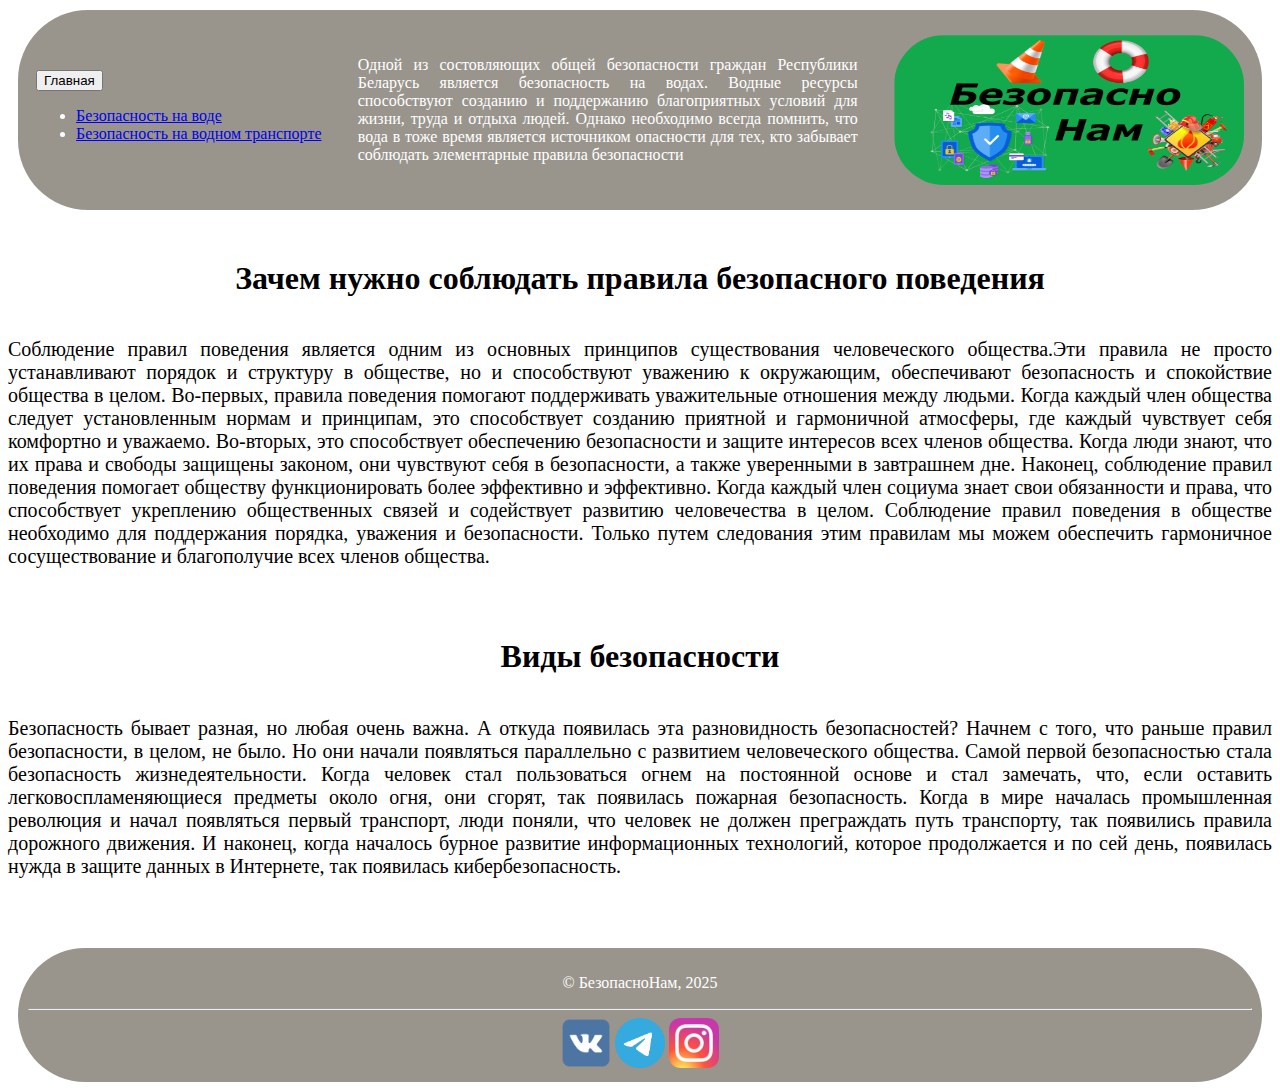
<file: index.html>
<!DOCTYPE html>
<html lang="en">
<head>
    <meta charset="UTF-8">
    <meta name="viewport" content="width=device-width, initial-scale=1.0">
    <title>БезопасноНам | Главная</title>
    <link rel="stylesheet" href="style.css">
    <link href="https://cdn.jsdelivr.net/npm/bootstrap@5.1.3/dist/css/bootstrap.min.css" rel="stylesheet" integrity="sha384-1BmE4kWBq78iYhFldvKuhfTAU6auU8tT94WrHftjDbrCEXSU1oBoqyl2QvZ6jIW3" crossorigin="anonymous">
</head>
<body>
    <header class="header">
        <div class="btn-group">
            <button class="btn btn-secondary btn-lg dropdown-toggle" type="button" data-bs-toggle="dropdown" aria-expanded="false">
              Главная
            </button>
            <ul class="dropdown-menu">
                <li><a class="dropdown-item" href="water.html">Безопасность на воде</a></li>
                <li><a class="dropdown-item" href="transport.html">Безопасность на водном транспорте</a></li>
            </ul>
          </div>
          <div class="news-container">
            <p class="news">Одной из состовляющих общей безопасности граждан Республики Беларусь является безопасность на водах. Водные ресурсы способствуют созданию и поддержанию благоприятных условий для жизни, труда и отдыха людей. Однако необходимо всегда помнить, что вода в тоже время является источником опасности для тех, кто забывает соблюдать элементарные правила безопасности</p>
          </div>
        <img class="logo" src="img/logotipe.png" alt="картинка">    
    </header>
    <main class="container">
        <h1 class="top-1">Зачем нужно соблюдать правила безопасного поведения</h1>
        <p class="text">Соблюдение правил поведения является одним из основных принципов существования человеческого общества.Эти правила не просто устанавливают порядок и структуру в обществе, но и способствуют уважению к окружающим, обеспечивают безопасность и спокойствие общества в целом.
            Во-первых, правила поведения помогают поддерживать уважительные отношения между людьми. Когда каждый член общества следует установленным нормам и принципам, это способствует созданию приятной и гармоничной атмосферы, где каждый чувствует себя комфортно и уважаемо.
            Во-вторых, это способствует обеспечению безопасности и защите интересов всех членов общества. Когда люди знают, что их права и свободы защищены законом, они чувствуют себя в безопасности, а также уверенными в завтрашнем дне.
            Наконец, соблюдение правил поведения помогает обществу функционировать более эффективно и эффективно. Когда каждый член социума знает свои обязанности и права, что способствует укреплению общественных связей и содействует развитию человечества в целом.
            Соблюдение правил поведения в обществе необходимо для поддержания порядка, уважения и безопасности. Только путем следования этим правилам мы можем обеспечить гармоничное сосуществование и благополучие всех членов общества.
        </p>
        <h1 class="top-1">Виды безопасности</h1>
        <p class="text">Безопасность бывает разная, но любая очень важна. А откуда появилась 
            эта разновидность безопасностей? Начнем с того, что раньше правил безопасности, в целом,
            не было. Но они начали появляться параллельно с развитием человеческого общества.
            Самой первой безопасностью стала безопасность жизнедеятельности. 
            Когда человек стал пользоваться огнем на постоянной основе и стал замечать, что, если оставить легковоспламеняющиеся предметы около огня, они сгорят, так появилась 
            пожарная безопасность. Когда в мире началась промышленная революция и начал появляться первый транспорт, люди поняли, что человек не должен преграждать путь транспорту, 
            так появились правила дорожного движения. И наконец, когда началось бурное развитие информационных технологий, которое продолжается и по сей день, 
            появилась нужда в защите данных в Интернете, так появилась кибербезопасность.
        </p>
    </main>
    <footer class="footer">
        <p>© БезопасноНам, 2025</p>
        <div>
            <hr>
            <a href="https://vk.com/id691089804"><img class="footer-img" src="img/vk.png" alt=""></a>
            <a href="https://t.me/SerEAntoNio"><img class="footer-img" src="img/tg.png" alt=""></a>
            <a href="https://www.instagram.com/antonshcherbitski/"><img class="footer-img" src="img/insta.png" alt=""></a>
        </div>
    </footer>
    <script src="https://cdn.jsdelivr.net/npm/bootstrap@5.1.3/dist/js/bootstrap.bundle.min.js" integrity="sha384-ka7Sk0Gln4gmtz2MlQnikT1wXgYsOg+OMhuP+IlRH9sENBO0LRn5q+8nbTov4+1p" crossorigin="anonymous"></script>    
</body>
</html>
</file>
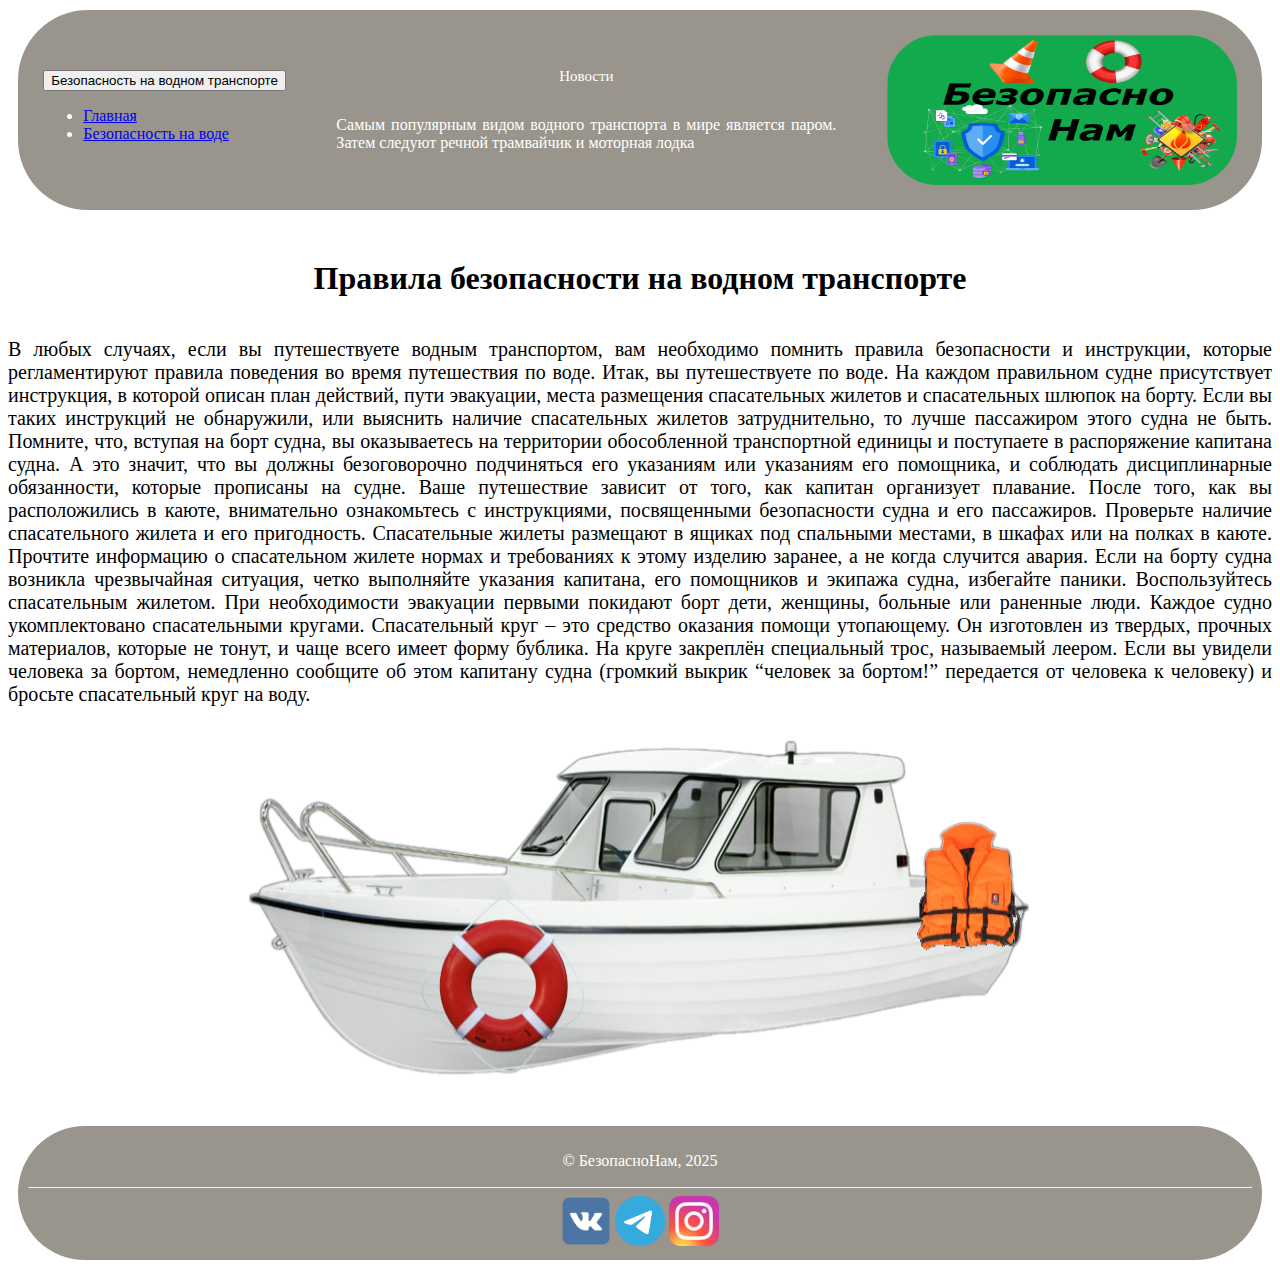
<file: transport.html>
<!DOCTYPE html>
<html lang="en">
<head>
    <meta charset="UTF-8">
    <meta name="viewport" content="width=device-width, initial-scale=1.0">
    <title>БезопасноНам | Безопасность на водном транспорте</title>
    <link rel="stylesheet" href="style.css">
    <link href="https://cdn.jsdelivr.net/npm/bootstrap@5.1.3/dist/css/bootstrap.min.css" rel="stylesheet" integrity="sha384-1BmE4kWBq78iYhFldvKuhfTAU6auU8tT94WrHftjDbrCEXSU1oBoqyl2QvZ6jIW3" crossorigin="anonymous">
</head>
<body>
    <header class="header">
        <div class="btn-group">
            <button class="btn btn-secondary btn-lg dropdown-toggle" type="button" data-bs-toggle="dropdown" aria-expanded="false">
              Безопасность на водном транспорте
            </button>
            <ul class="dropdown-menu">
                <li><a class="dropdown-item" href="index.html">Главная</a></li>
                <li><a class="dropdown-item" href="water.html">Безопасность на воде</a></li>
            </ul>
          </div>
          <div class="news-container">
            <p class="news-top">Новости</p>
            <p class="news">Самым популярным видом водного транспорта в мире является паром. Затем следуют речной трамвайчик и моторная лодка</p>
          </div>
        <img class="logo" src="img/logotipe.png" alt="картинка">    
    </header>
    <main class="container">
        <h1 class="top-1">Правила безопасности на водном транспорте</h1>
        <p class="text">
            В любых случаях, если вы путешествуете водным транспортом, вам необходимо помнить правила безопасности и инструкции, которые регламентируют правила поведения во время путешествия по воде.
Итак, вы путешествуете по воде. На каждом правильном судне присутствует инструкция, в которой описан план действий, пути эвакуации, места размещения спасательных жилетов и спасательных шлюпок на борту. Если вы таких инструкций не обнаружили, или выяснить наличие спасательных жилетов затруднительно, то лучше пассажиром этого судна не быть.
Помните, что, вступая на борт судна, вы оказываетесь на территории обособленной транспортной единицы и поступаете в распоряжение капитана судна. А это значит, что вы должны безоговорочно подчиняться его указаниям или указаниям его помощника, и соблюдать дисциплинарные обязанности, которые прописаны на судне. Ваше путешествие зависит от того, как капитан организует плавание.
После того, как вы расположились в каюте, внимательно ознакомьтесь с инструкциями, посвященными безопасности судна и его пассажиров. Проверьте наличие спасательного жилета и его пригодность. Спасательные жилеты размещают в ящиках под спальными местами, в шкафах или на полках в каюте. Прочтите информацию о спасательном жилете нормах и требованиях к этому изделию заранее, а не когда случится авария.
Если на борту судна возникла чрезвычайная ситуация, четко выполняйте указания капитана, его помощников и экипажа судна, избегайте паники. Воспользуйтесь спасательным жилетом. При необходимости эвакуации первыми покидают борт дети, женщины, больные или раненные люди.
Каждое судно укомплектовано спасательными кругами. Спасательный круг – это средство оказания помощи утопающему. Он изготовлен из твердых, прочных материалов, которые не тонут, и чаще всего имеет форму бублика. На круге закреплён специальный трос, называемый леером. Если вы увидели человека за бортом, немедленно сообщите об этом капитану судна (громкий выкрик “человек за бортом!” передается от человека к человеку) и бросьте спасательный круг на воду.

        </p>
        <img class="img-katerok" src="img/katerok.png" alt="boat">
    </main>
    <footer class="footer">
        <p>© БезопасноНам, 2025</p>
        <div>
            <hr>
            <a href="https://vk.com/id691089804"><img class="footer-img" src="img/vk.png" alt=""></a>
            <a href="https://t.me/SerEAntoNio"><img class="footer-img" src="img/tg.png" alt=""></a>
            <a href="https://www.instagram.com/antonshcherbitski/"><img class="footer-img" src="img/insta.png" alt=""></a>
        </div>
    </footer>
    <script src="https://cdn.jsdelivr.net/npm/bootstrap@5.1.3/dist/js/bootstrap.bundle.min.js" integrity="sha384-ka7Sk0Gln4gmtz2MlQnikT1wXgYsOg+OMhuP+IlRH9sENBO0LRn5q+8nbTov4+1p" crossorigin="anonymous"></script>    
</body>
</html>
</file>
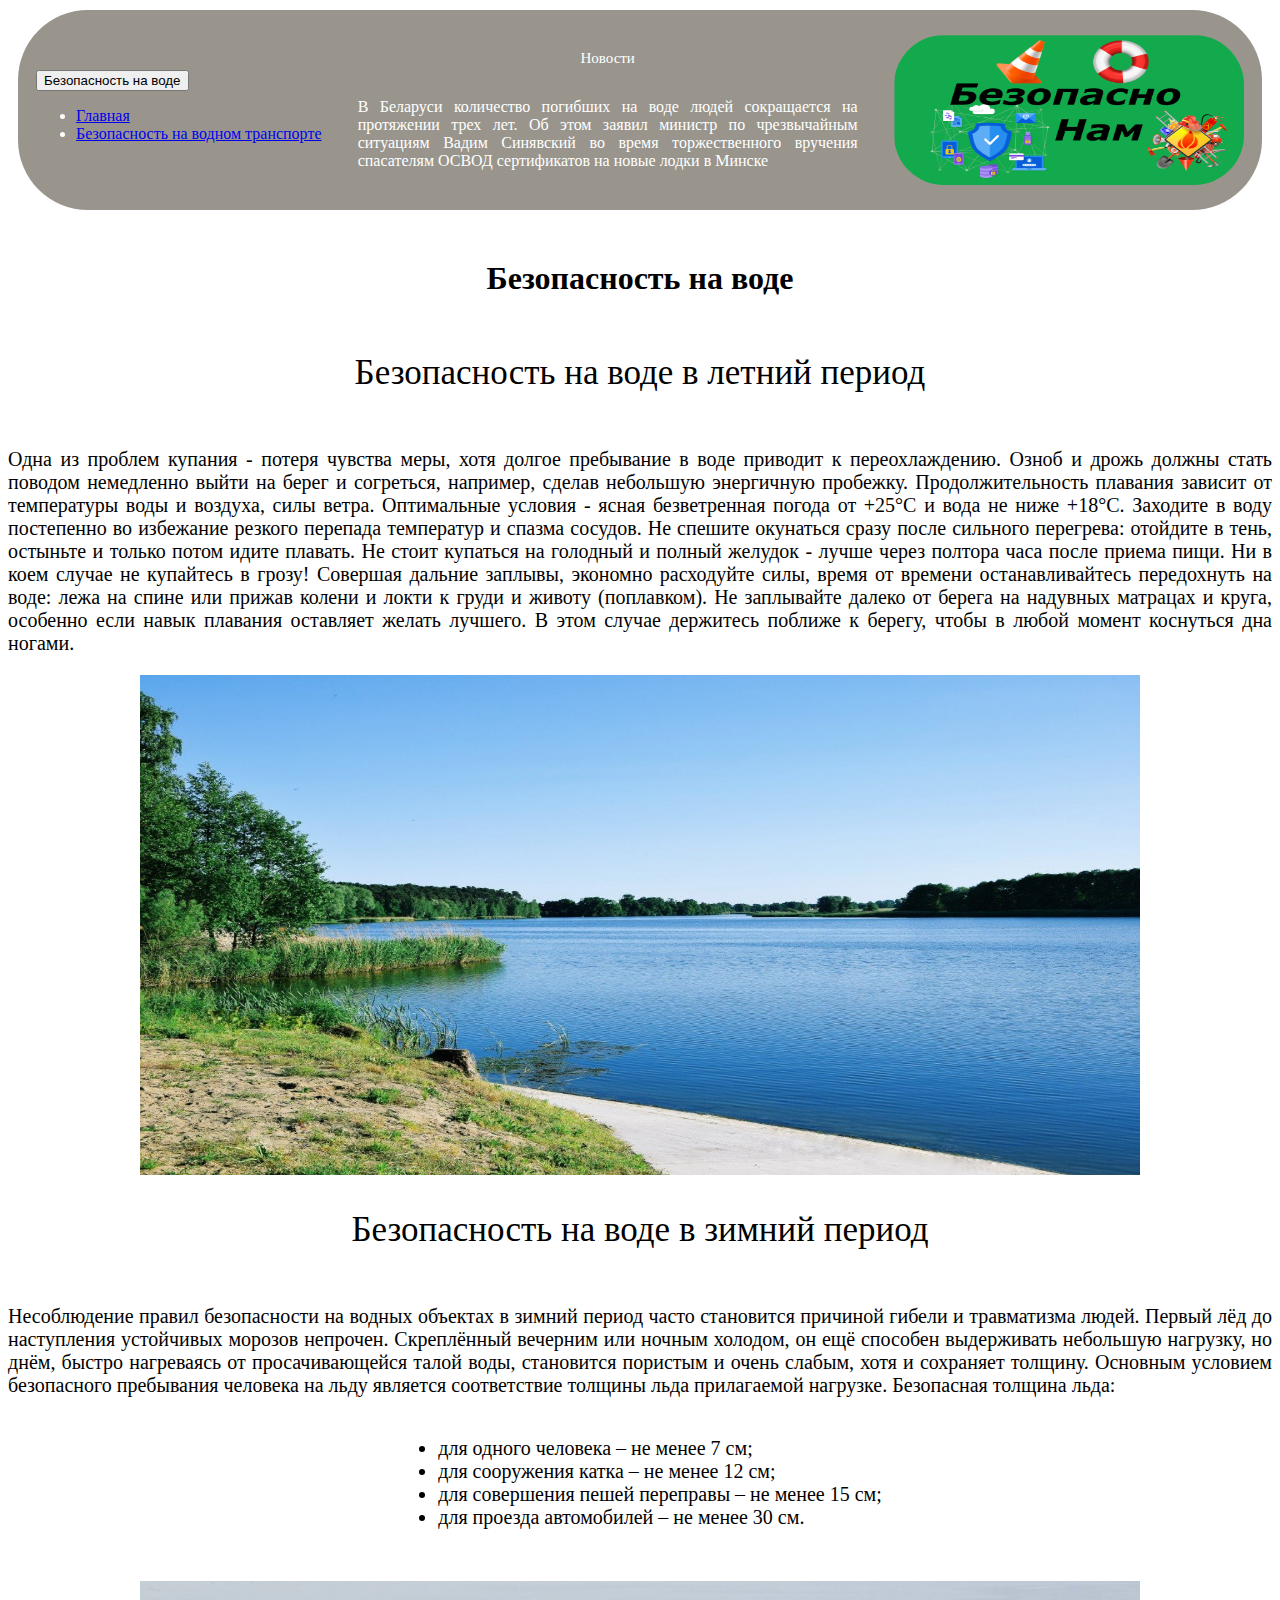
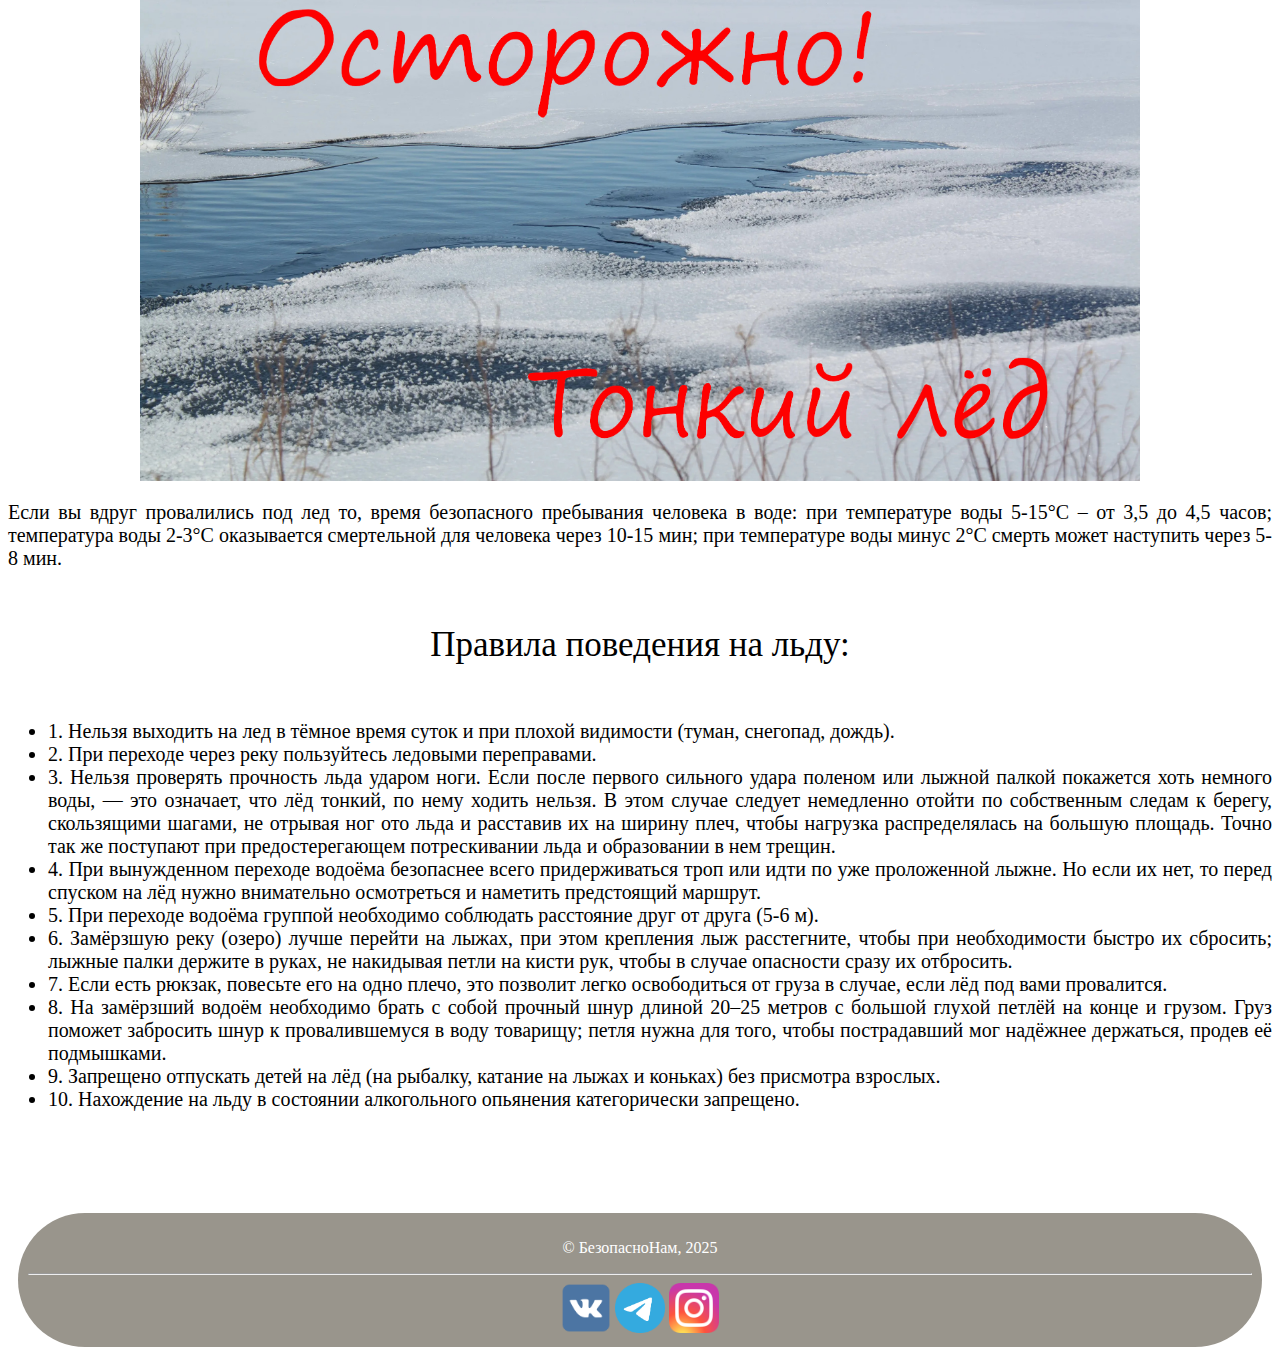
<file: water.html>
<!DOCTYPE html>
<html lang="en">
<head>
    <meta charset="UTF-8">
    <meta name="viewport" content="width=device-width, initial-scale=1.0">
    <title>БезопасноНам | Безопасность на воде</title>
    <link rel="stylesheet" href="style.css">
    <link href="https://cdn.jsdelivr.net/npm/bootstrap@5.1.3/dist/css/bootstrap.min.css" rel="stylesheet" integrity="sha384-1BmE4kWBq78iYhFldvKuhfTAU6auU8tT94WrHftjDbrCEXSU1oBoqyl2QvZ6jIW3" crossorigin="anonymous">
</head>
<body>
    <header class="header">
        <div class="btn-group">
            <button class="btn btn-secondary btn-lg dropdown-toggle" type="button" data-bs-toggle="dropdown" aria-expanded="false">
                Безопасность на воде  
            </button>
            <ul class="dropdown-menu">
                <li><a class="dropdown-item" href="index.html">Главная</a></li>
                <li><a class="dropdown-item" href="transport.html">Безопасность на водном транспорте</a></li>
            </ul>
          </div>
          <div class="news-container">
            <p class="news-top">Новости</p>
            <p class="news">В Беларуси количество погибших на воде людей сокращается на протяжении трех лет. Об этом заявил министр по чрезвычайным ситуациям Вадим Синявский во время торжественного вручения спасателям ОСВОД сертификатов на новые лодки в Минске</p>
          </div>
        <img class="logo" src="img/logotipe.png" alt="">    
    </header>
    <main class="container">
        <h1 class="top-1">Безопасность на воде</h1>
        <p class="top-2">Безопасность на воде в летний период</p>
        <p class="text">Одна из проблем купания - потеря чувства меры, хотя долгое пребывание в воде приводит к переохлаждению. Озноб и дрожь должны стать поводом немедленно выйти на берег и согреться, например, сделав небольшую энергичную пробежку. Продолжительность плавания зависит от температуры воды и воздуха, силы ветра. Оптимальные условия - ясная безветренная погода от +25°С и вода не ниже +18°С.
            Заходите в воду постепенно во избежание резкого перепада температур и спазма сосудов. Не спешите окунаться сразу после сильного перегрева: отойдите в тень, остыньте и только потом идите плавать. Не стоит купаться на голодный и полный желудок - лучше через полтора часа после приема пищи. Ни в коем случае не купайтесь в грозу!
            Совершая дальние заплывы, экономно расходуйте силы, время от времени останавливайтесь передохнуть на воде: лежа на спине или прижав колени и локти к груди и животу (поплавком). Не заплывайте далеко от берега на надувных матрацах и круга, особенно если навык плавания оставляет желать лучшего. В этом случае держитесь поближе к берегу, чтобы в любой момент коснуться дна ногами.
            </p>
        <img src="img/ЛетнийВодоем.jpg" alt="" class="img-water">
        <p class="top-2">Безопасность на воде в зимний период</p>
        <p class="text">Несоблюдение правил безопасности на водных объектах в зимний период часто становится причиной гибели и травматизма людей.
            Первый лёд до наступления устойчивых морозов непрочен. Скреплённый вечерним или ночным холодом, он ещё способен выдерживать небольшую нагрузку, но днём, быстро нагреваясь от просачивающейся талой воды, становится пористым и очень слабым, хотя и сохраняет толщину. Основным условием безопасного пребывания человека на льду является соответствие толщины льда прилагаемой нагрузке.
            Безопасная толщина льда:
            <ul class="text">
                <li>для одного человека – не менее 7 см;</li>
                <li>для сооружения катка – не менее 12 см;</li>
                <li>для совершения пешей переправы – не менее 15 см;</li>
                <li>для проезда автомобилей – не менее 30 см.</li>
            </ul>
        </p>    
            <img src="img/Лед.jpg" alt="" class="img-ice">
            <p class="text">    
            Если вы вдруг провалились под лед то, время безопасного пребывания человека в воде:
            при температуре воды 5-15°С – от 3,5 до 4,5 часов;
            температура воды 2-3°С оказывается смертельной для человека через 10-15 мин;
            при температуре воды минус 2°С смерть может наступить через 5-8 мин.
            </p>
            <p class="top-2">Правила поведения на льду:
            <ul class="text">
                <li>1. Нельзя выходить на лед в тёмное время суток и при плохой видимости (туман, снегопад, дождь).</li>
                <li>2. При переходе через реку пользуйтесь ледовыми переправами.</li>
                <li>3. Нельзя проверять прочность льда ударом ноги. Если после первого сильного удара поленом или лыжной палкой покажется хоть немного воды, — это означает, что лёд тонкий, по нему ходить нельзя. В этом случае следует немедленно отойти по собственным следам к берегу, скользящими шагами, не отрывая ног ото льда и расставив их на ширину плеч, чтобы нагрузка распределялась на большую площадь. Точно так же поступают при предостерегающем потрескивании льда и образовании в нем трещин.</li>
                <li>4. При вынужденном переходе водоёма безопаснее всего придерживаться троп или идти по уже проложенной лыжне. Но если их нет, то перед спуском на лёд нужно внимательно осмотреться и наметить предстоящий маршрут.</li>
                <li>5. При переходе водоёма группой необходимо соблюдать расстояние друг от друга (5-6 м).</li>
                <li>6. Замёрзшую реку (озеро) лучше перейти на лыжах, при этом крепления лыж расстегните, чтобы при необходимости быстро их сбросить; лыжные палки держите в руках, не накидывая петли на кисти рук, чтобы в случае опасности сразу их отбросить.</li>
                <li>7. Если есть рюкзак, повесьте его на одно плечо, это позволит легко освободиться от груза в случае, если лёд под вами провалится.</li>
                <li>8. На замёрзший водоём необходимо брать с собой прочный шнур длиной 20–25 метров с большой глухой петлёй на конце и грузом. Груз поможет забросить шнур к провалившемуся в воду товарищу; петля нужна для того, чтобы пострадавший мог надёжнее держаться, продев её подмышками.</li>
                <li>9. Запрещено отпускать детей на лёд (на рыбалку, катание на лыжах и коньках) без присмотра взрослых.</li>
                <li>10. Нахождение на льду в состоянии алкогольного опьянения категорически запрещено.</li>
            </ul>
            </p>
    </main>
    <footer class="footer">
        <p>© БезопасноНам, 2025</p>
        <div>
            <hr>
            <a href="https://vk.com/id691089804"><img class="footer-img" src="img/vk.png" alt=""></a>
            <a href="https://t.me/SerEAntoNio"><img class="footer-img" src="img/tg.png" alt=""></a>
            <a href="https://www.instagram.com/antonshcherbitski/"><img class="footer-img" src="img/insta.png" alt=""></a>
        </div>
    </footer>
    <script src="https://cdn.jsdelivr.net/npm/bootstrap@5.1.3/dist/js/bootstrap.bundle.min.js" integrity="sha384-ka7Sk0Gln4gmtz2MlQnikT1wXgYsOg+OMhuP+IlRH9sENBO0LRn5q+8nbTov4+1p" crossorigin="anonymous"></script>    
</body>
</html>
</file>
<file: style.css>
.header{
    color: white;
    margin-left: 10px;
    margin-top: 10px;
    margin-right: 10px;
    display: flex;
    justify-content: space-around;
    align-items: center;
    background-color: rgb(153,149,140);
    border-radius: 70px;
    height: 200px;
}
.btn-group{
    width: auto;
    height: 80px;
}
.logo{
    border-radius: 50px;
    width: 350px;
    height: 150px;
}
.news-container{
    display: flex;
    align-items: center;
    flex-direction: column;
    width: 500px;
}
.news-top{
    font-size:15px;
}
.news{
	text-align: justify;
}
.img-ice{
    width: 1000px;
    height: 500px;
}
.img-water{
    width: 1000px;
    height: 500px;
}
.img-katerok{
    width: 800px;
    height: 350px;
}
.container{
    display: flex;
    flex-direction: column;
    align-items: center;
}
.top-1{
    margin-top: 50px;
}
.top-2{
    margin-top: 35px;
    font-size: 35px;
}
.text{
    font-size: 20px;
    margin-top: 20px;
    text-align: justify;
}
.footer{
    background-color: rgb(153,149,140);
    color: white;
    text-align: center;
    padding: 10px;
    border-radius: 70px;
    margin-top: 50px;
    margin-right: 10px;
    margin-left: 10px;
}
.footer-img{
    width: 50px;
    height: 50px;
}
</file>
